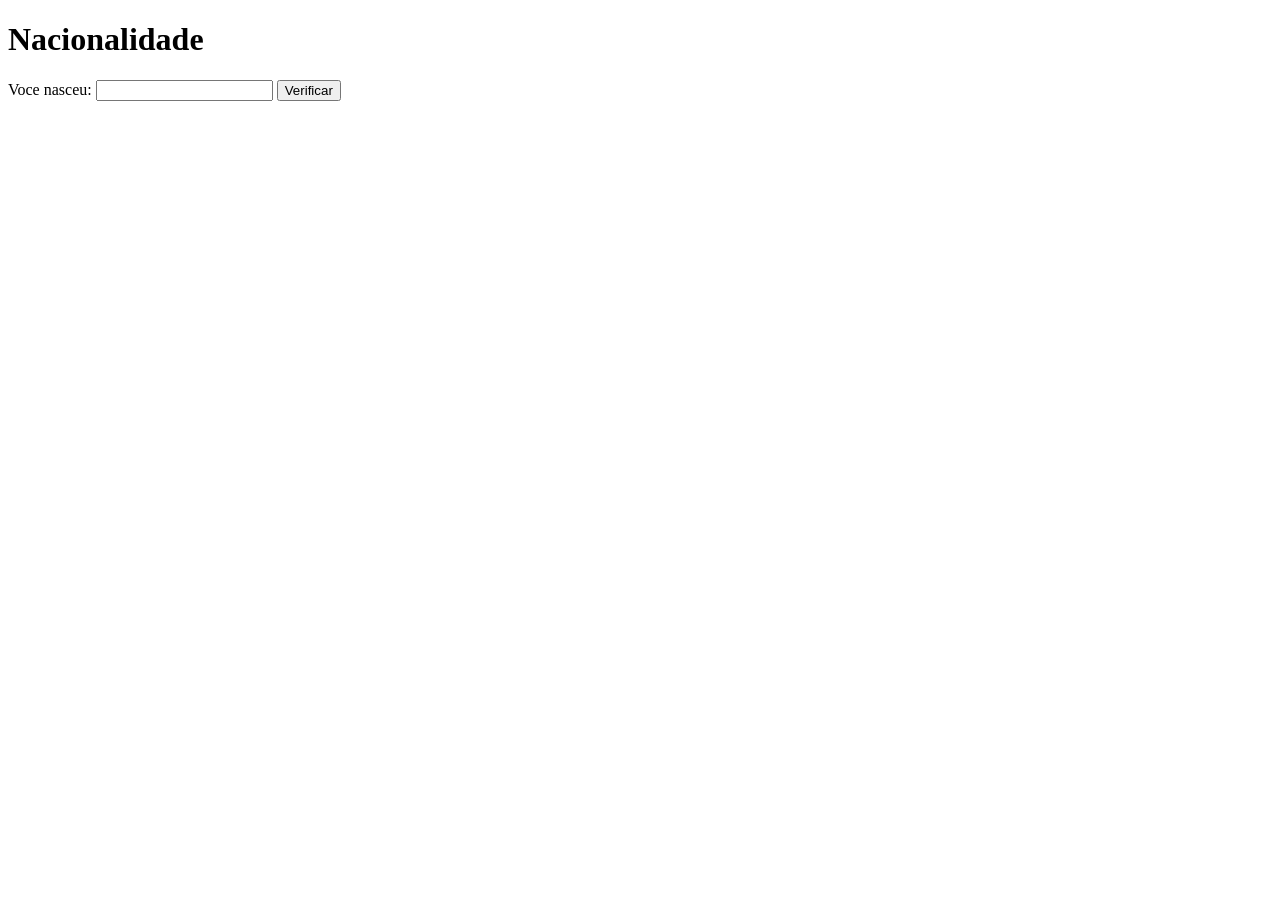
<file: desafio 1/index.html>
<!DOCTYPE html>
<html lang="pt-br">
<head>
    <meta charset="UTF-8">
    <meta name="viewport" content="width=device-width, initial-scale=1.0">
    <title>Nacionalidade</title>
</head>
<body>
    <h1>Nacionalidade</h1>
    Voce nasceu: <input type="text" name="text" id="text">
    <input type="button" value="Verificar" onclick="calcular()">
    <div id="res">

    </div>

    <script>
        var txt = window.document.querySelector('input#text')
        var res = window.document.querySelector('div#res')
        var pais = txt
        
        if (pais == 'Brasil') {
            res.innerHTML = `Voce é um <strong>BRASILEIRO</strong>` 
        } else {
            `Voce é um <strong>ESTRANGEIRO</strong>`
        }
    </script>

</body>
</html>
</file>
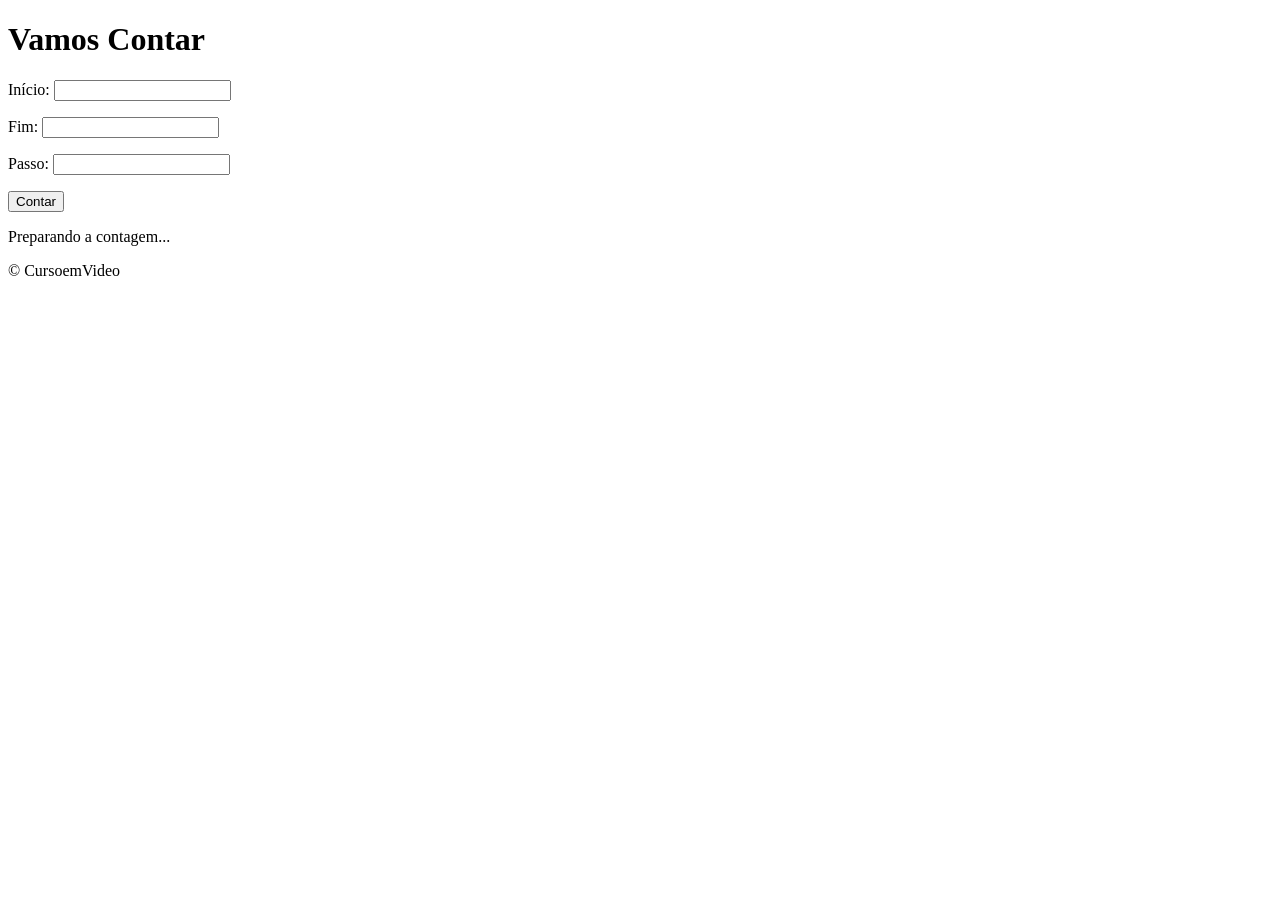
<file: desafios/ex003/index.html>
<!DOCTYPE html>
<html lang="pt-br">
<head>
    <meta charset="UTF-8">
    <meta name="viewport" content="width=device-width, initial-scale=1.0">
    <title>Super Contador</title>
</head>
<body>
    <header>
        <h1>Vamos Contar</h1>
    </header>
    <section>
        <div id="dados">
            <p>Início: <input type="number" name="inicio" id="txti"></p>
            <p>Fim: <input type="number" name="fim" id="txtf"></p>
            <p>Passo: <input type="number" name="passo" id="txtp"></p>
            <p><input type="button" value="Contar" onclick="contar()"></p>
        </div>
        <div id="res">
            Preparando a contagem...
        </div>
    </section>
    <footer>
        <p>&copy; CursoemVideo</p>
    </footer>
    <script src="script.js"></script>
</body>
</html>
</file>
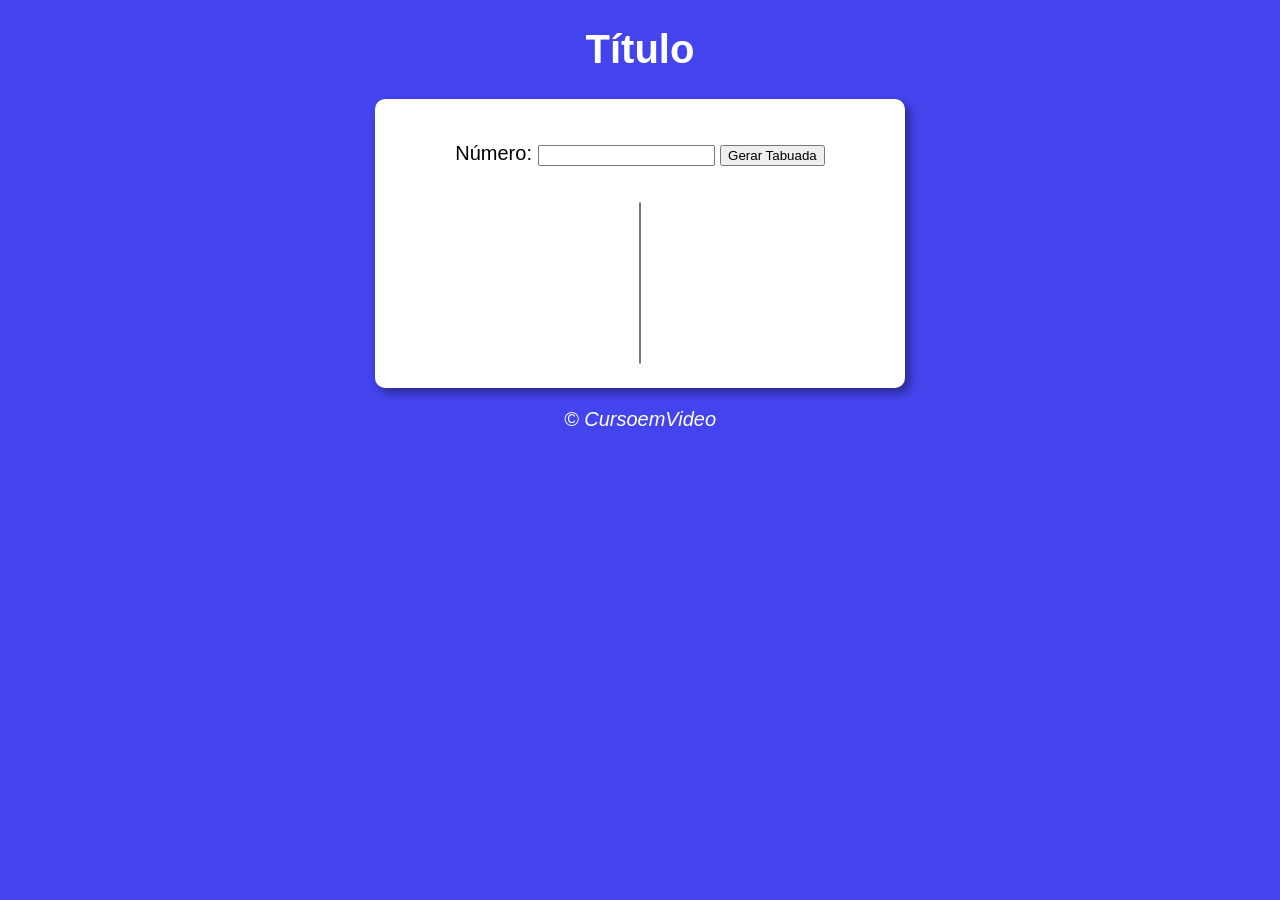
<file: desafios/ex004/index.html>
<!DOCTYPE html>
<html lang="pt-br">
<head>
    <meta charset="UTF-8">
    <meta name="viewport" content="width=device-width, initial-scale=1.0">
    <title>Tabuada</title>
    <link rel="stylesheet" href="style.css">
</head>
<body>
    <header>
        <h1>Título</h1>
    </header>
    <section>
        <div>
            <p>Número: <input type="number" name="num" id="txtn"> <input type="button" value="Gerar Tabuada" onclick="tabuada()"></p>
        </div>
        <div>
            <select name="tabuada" id="seltab" size="10">
                
            </select>
        </div>
    </section>
    <footer>
        <p>&copy; CursoemVideo</p>
    </footer>
    <script src="script.js"></script>
</body>
</html>
</file>
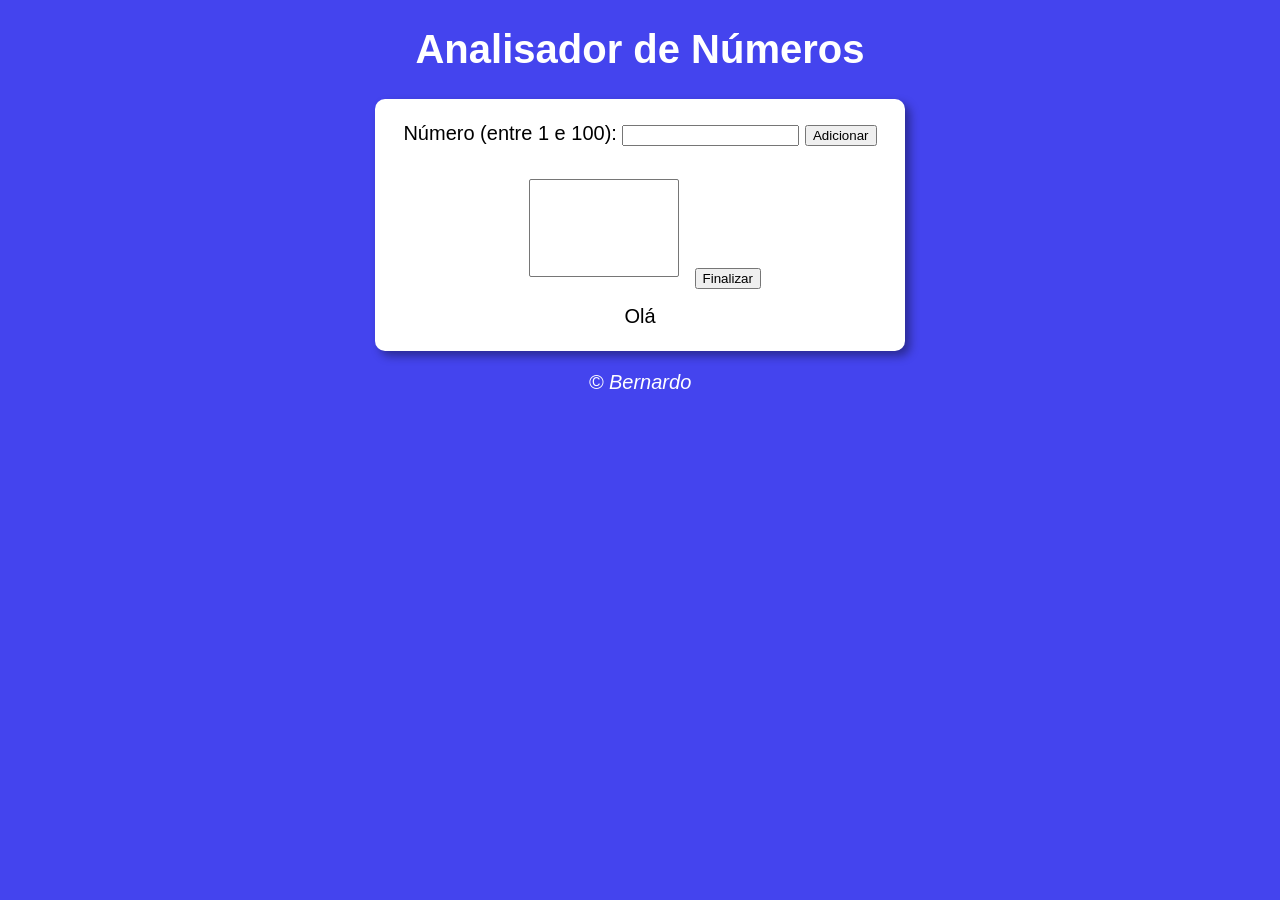
<file: desafios/ex005/index.html>
<!DOCTYPE html>
<html lang="pt-br">
<head>
    <meta charset="UTF-8">
    <meta name="viewport" content="width=device-width, initial-scale=1.0">
    <title>Analisador de Números</title>
    <link rel="stylesheet" href="style.css">
</head>
<body>
    <header>
        <h1>Analisador de Números</h1>
    </header>
    <section>
        <div>
            Número (entre 1 e 100):
            <input type="number" name="txtnum" id="txtnum">
            <input type="button" value="Adicionar" onclick="adicionar()">
            <br><br><select name="flista" id="flista" size="6"></select>
            <input type="button" value="Finalizar" onclick="finalizar()">
        </div>
        <div id="res">
            Olá
        </div>
    </section>
    <footer>
        <p>&copy; Bernardo</p>
    </footer>
    <script src="script.js"></script>
</body>
</html>
</file>
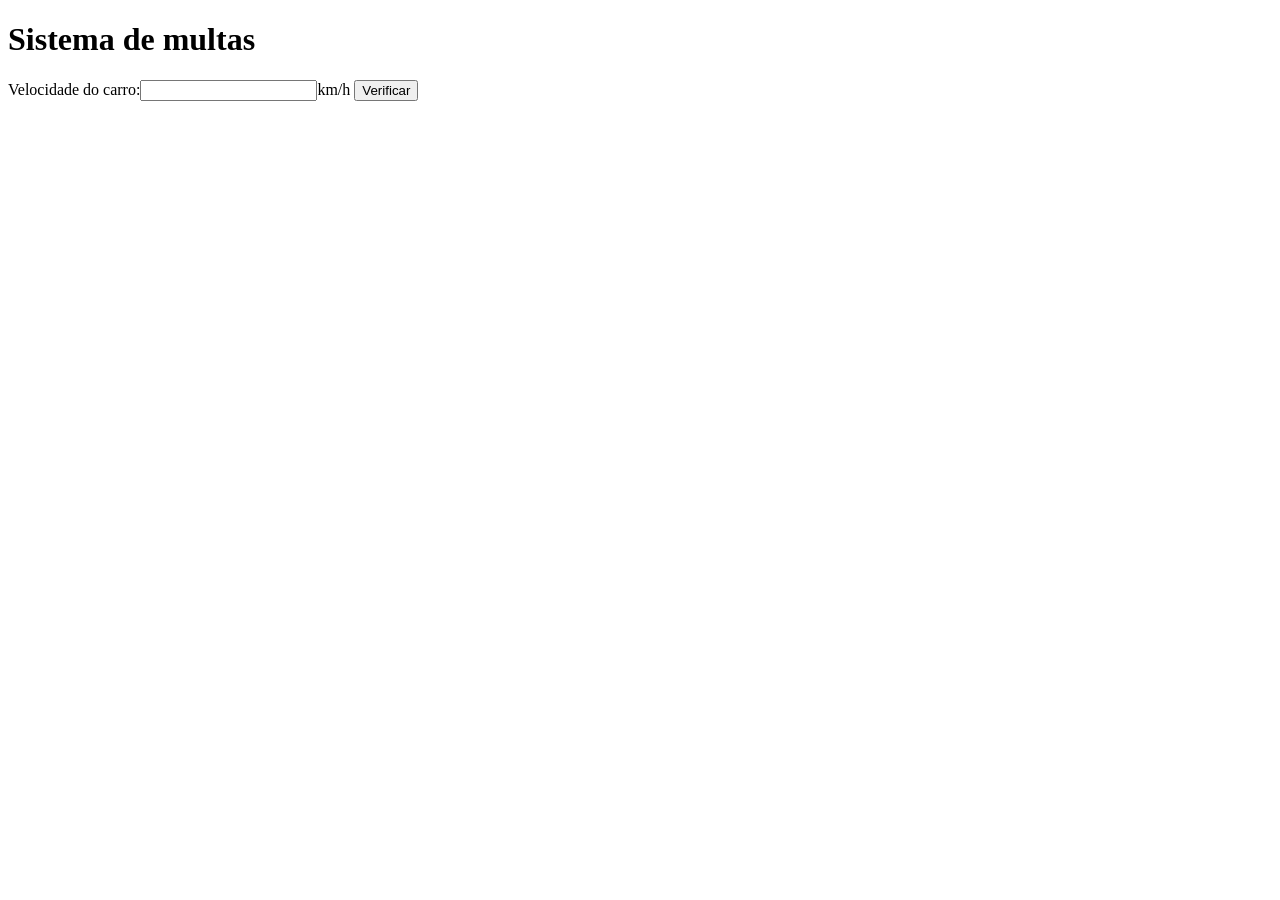
<file: ex010.html>
<!DOCTYPE html>
<html lang="pt-br">
<head>
    <meta charset="UTF-8">
    <meta name="viewport" content="width=device-width, initial-scale=1.0">
    <title>DETRAN</title>
</head>
<body>
    <h1>Sistema de multas</h1>
    Velocidade do carro:<input type="number" name="txtvel" id="txtvel">km/h
    <input type="button" value="Verificar" onclick="calcular()">
    <div id="res">

    </div>
    <script>
        

        function calcular() {
            var txtv = window.document.getElementById('txtvel')
            var res = window.document.querySelector('div#res')
            var vel = Number(txtv.value)
            res.innerHTML =`<p>Sua velocidade atual é de <strong>${vel}km/h</strong></p>`
            if (vel > 60) {
                res.innerHTML += `Voce esta <strong>MULTADO</strong> por excesso de velocidade`
            }
            res.innerHTML += `<p>Dirija sempre com o cinto de segurança!</p>`

        }
    </script>

</body>
</html>
</file>
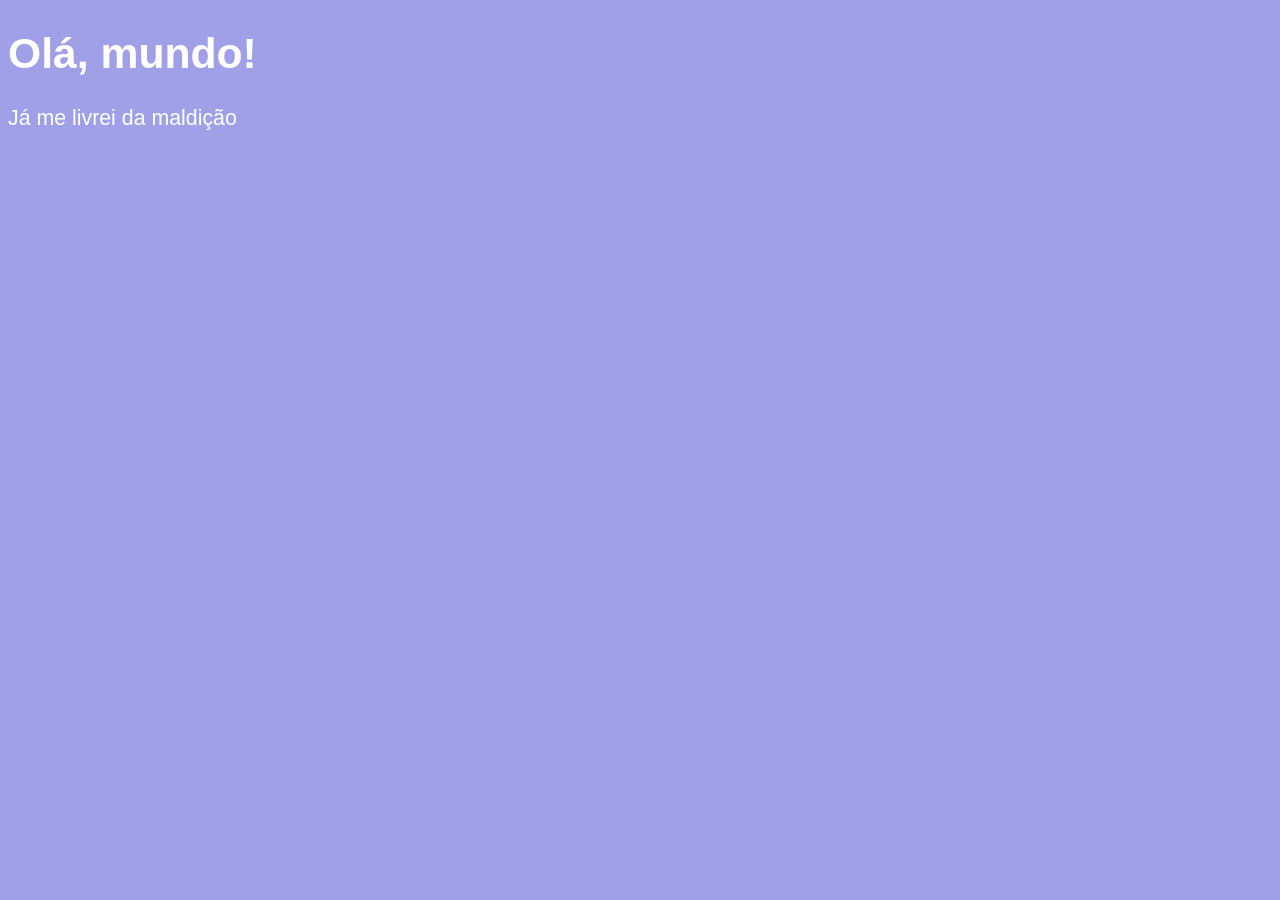
<file: ex001/ex001.html>
<!DOCTYPE html>
<html lang="pt-br">
<head>
    <meta charset="UTF-8">
    <meta name="viewport" content="width=device-width, initial-scale=1.0">
    <title>Meu Primeiro Programa</title>
    <style>
        body {
            background-color: rgb(160, 160, 233);
            color: white;
            font: normal 16pt Arial;
        }
    </style>
</head>
<body>
    <h1>Olá, mundo!</h1>
    <p>Já me livrei da maldição</p>
    <script>
        window.alert('Minha Primeira Mensagem')
        window.confirm('Está gostando de JS')
        window.prompt('Qual é o seu nome?')
    </script>
</body>
</html>
</file>
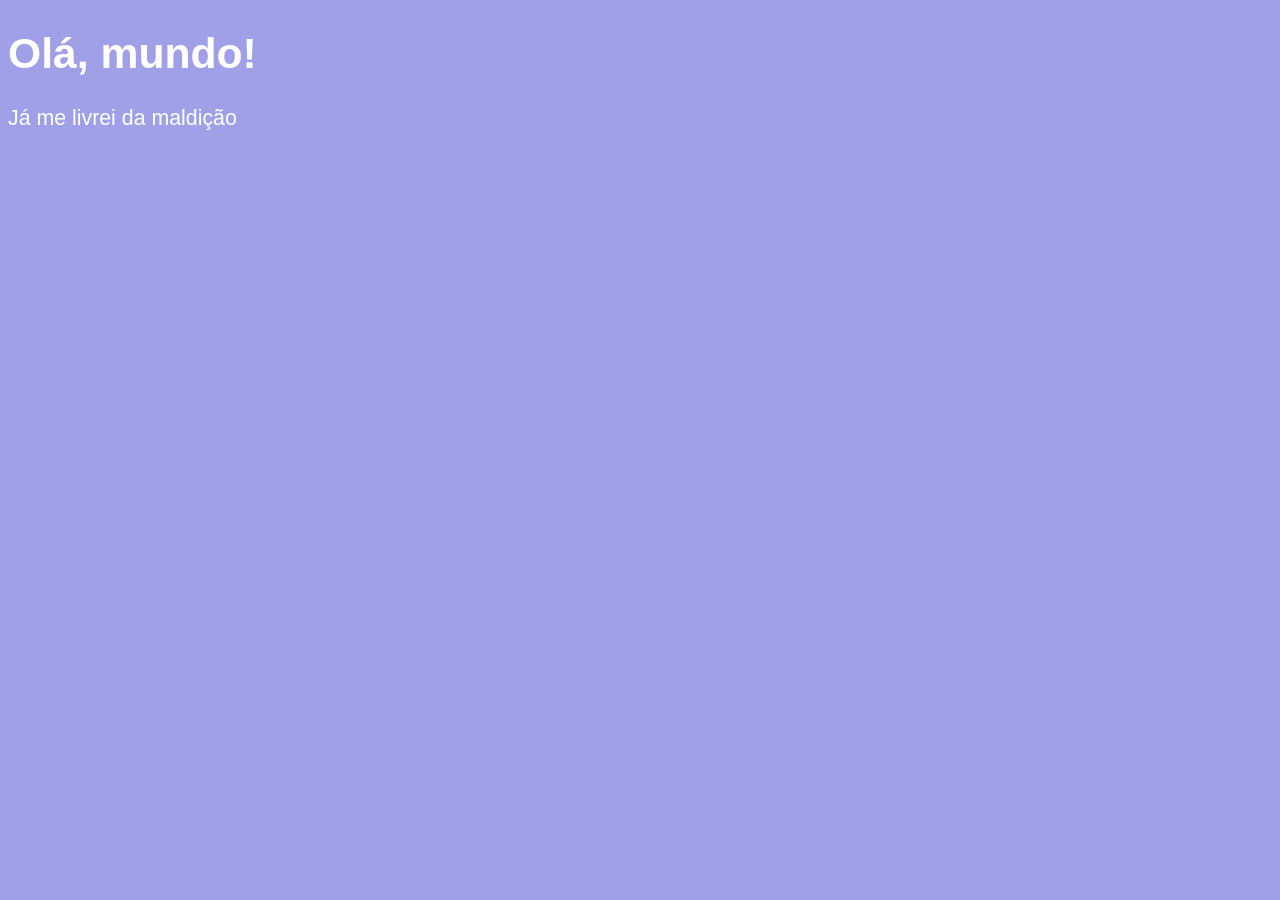
<file: ex002/ex002.html>
<!DOCTYPE html>
<html lang="pt-br">
<head>
    <meta charset="UTF-8">
    <meta name="viewport" content="width=device-width, initial-scale=1.0">
    <title>Meu Primeiro Programa</title>
    <style>
        body {
            background-color: rgb(160, 160, 233);
            color: white;
            font: normal 16pt Arial;
        }
    </style>
</head>
<body>
    <h1>Olá, mundo!</h1>
    <p>Já me livrei da maldição</p>
    <script>       
        var nome = window.prompt('Qual é o seu nome?')
         window.alert('E um grande prazer te conhecer,' + nome + '!')
    </script>
</body>
</html>
</file>
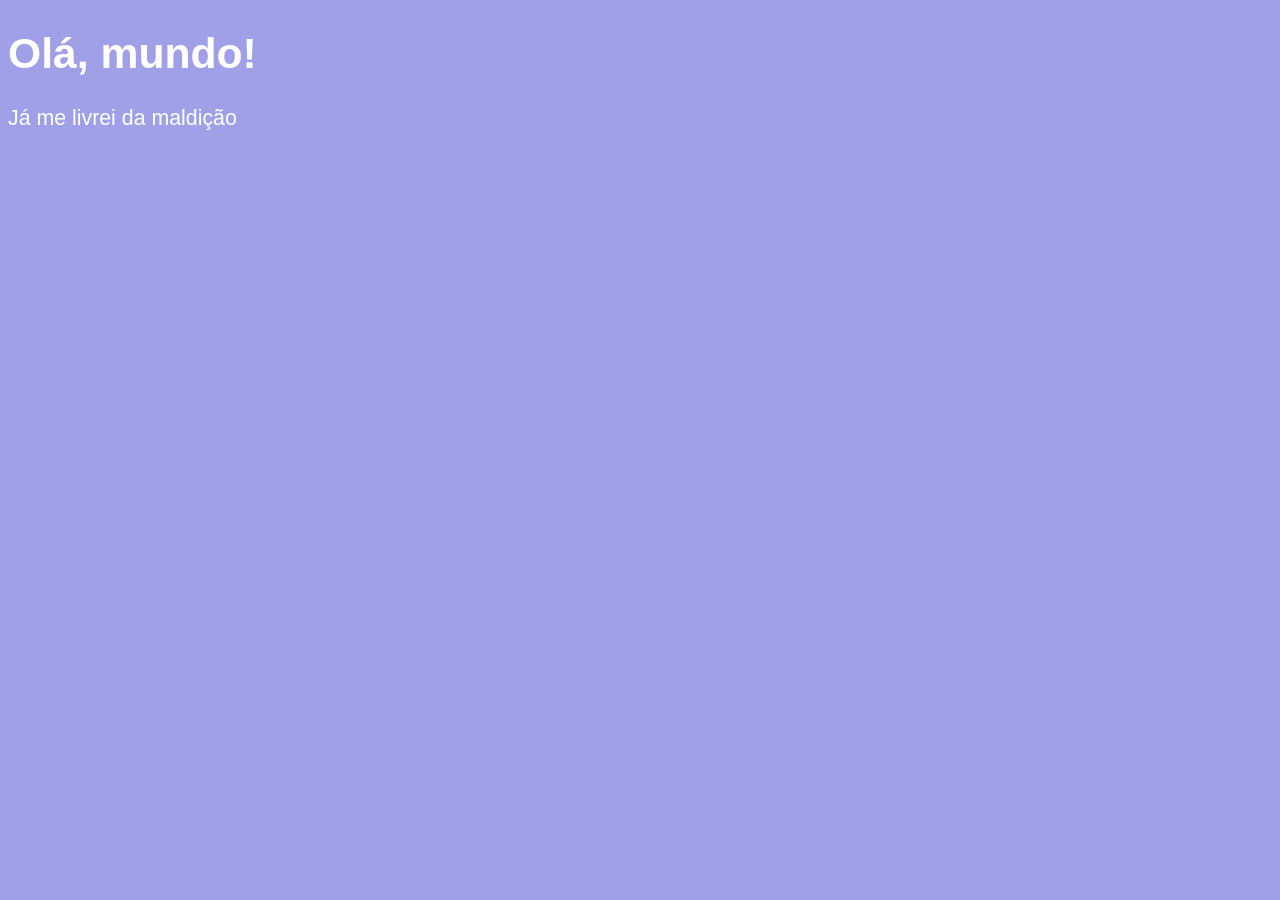
<file: ex003/ex003.html>
<!DOCTYPE html>
<html lang="pt-br">
<head>
    <meta charset="UTF-8">
    <meta name="viewport" content="width=device-width, initial-scale=1.0">
    <title>Meu Primeiro Programa</title>
    <style>
        body {
            background-color: rgb(160, 160, 233);
            color: white;
            font: normal 16pt Arial;
        }
    </style>
</head>
<body>
    <h1>Olá, mundo!</h1>
    <p>Já me livrei da maldição</p>
    <script>       
       var n1 = Number(window.prompt('Digite um número'))
       var n2 = Number(window.prompt('Digite outro'))
       var s = n1 + n2
       window.alert( ` A soma dos entre ${n1} e ${n2} é igual a ${s} `)

    </script>
</body>
</html>
</file>
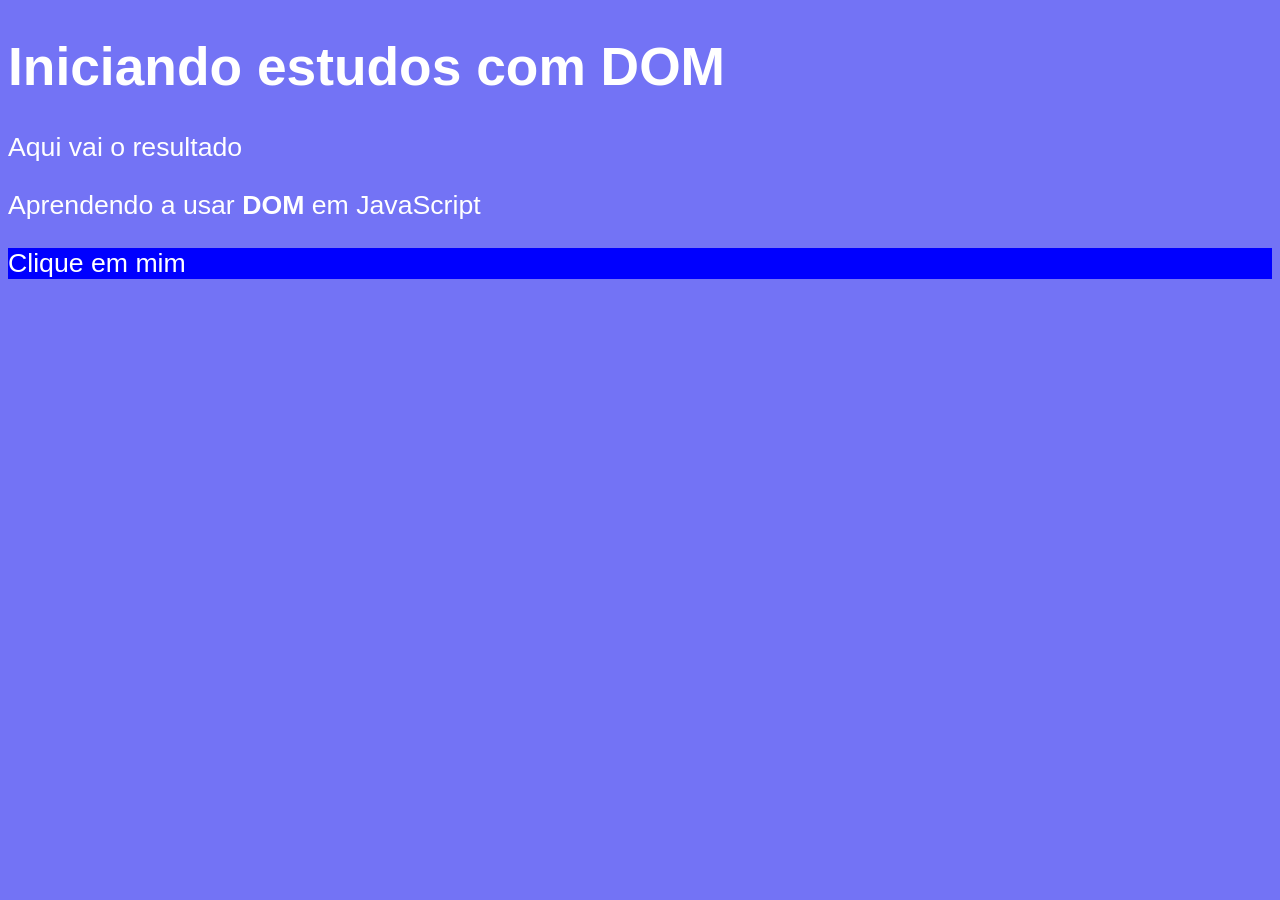
<file: ex005/ex005.html>
<!DOCTYPE html>
<html lang="pt-br">
<head>
    <meta charset="UTF-8">
    <meta name="viewport" content="width=device-width, initial-scale=1.0">
    <title>Primeiros Passos com DOM</title>
    <style>
        body {
            background: rgb(115, 115, 245);
            color: white;
            font: normal 20pt Arial;
        }

    </style>
</head>
<body>
    <h1>Iniciando estudos com DOM</h1>
    <p>Aqui vai o resultado</p>
    <p>Aprendendo a usar <strong>DOM</strong> em JavaScript</p>
    <div id="msg">Clique em mim</div>
    <script>
      var corpo = window.document.body
      var p1 = window.document.getElementsByTagName('p')[1]
      /*var d = window.document.getElementById('msg')
      d.innerText = 'Estou aguardando...'
      d.style.background ='green'*/
      var d = window.document.querySelector('div#msg')
      d.style.background = 'blue'
      
     
    </script>
</body>
</html>
</file>
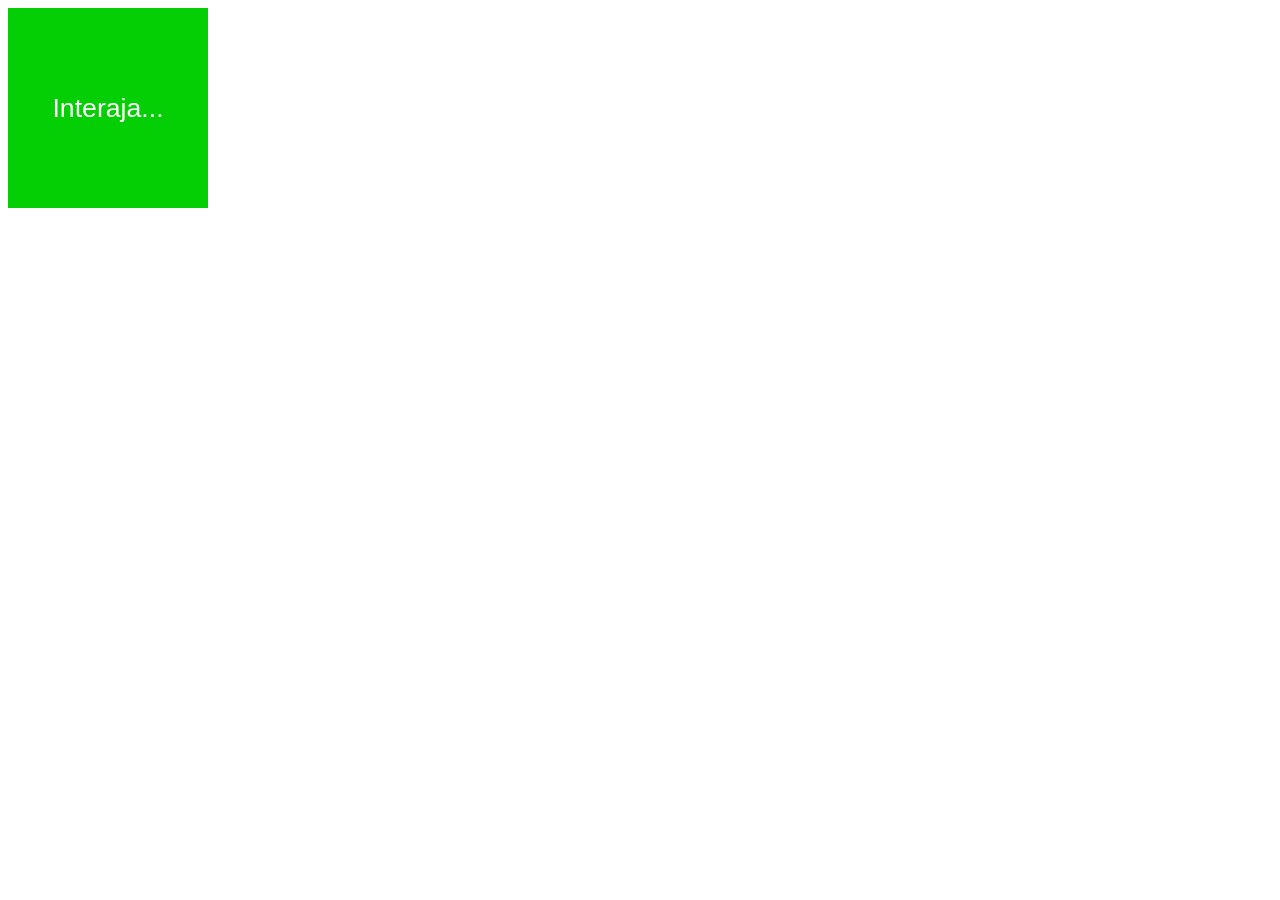
<file: ex006/ex006.html>
<!DOCTYPE html>
<html lang="pt-br">
<head>
    <meta charset="UTF-8">
    <meta name="viewport" content="width=device-width, initial-scale=1.0">
    <title>Eventos DOM</title>
    <style>
        div#area {
            font: normal 20pt Arial;
            background: rgb(4, 206, 4);
            color: white;
            width: 200px;
            height: 200px;
            line-height: 200px;
            text-align: center;
        }
    </style>
</head>
<body>
    <div id="area">
        Interaja...
    </div>

    <script>
         var a = window.document.getElementById('area')
         a.addEventListener('click', clicar)
         a.addEventListener('mouseenter', entrar)
         a.addEventListener('mouseout', sair)

        function clicar() {         
            a.innerText = 'Clicou!'
            a.style.background = 'red'
        }
        function entrar() {
            a.innerText = 'Entrou!'
        }
        function sair() {
            a.innerText = 'Saiu!'
            a.style.background = 'green'
        }
    </script>
</body>
</html>
</file>
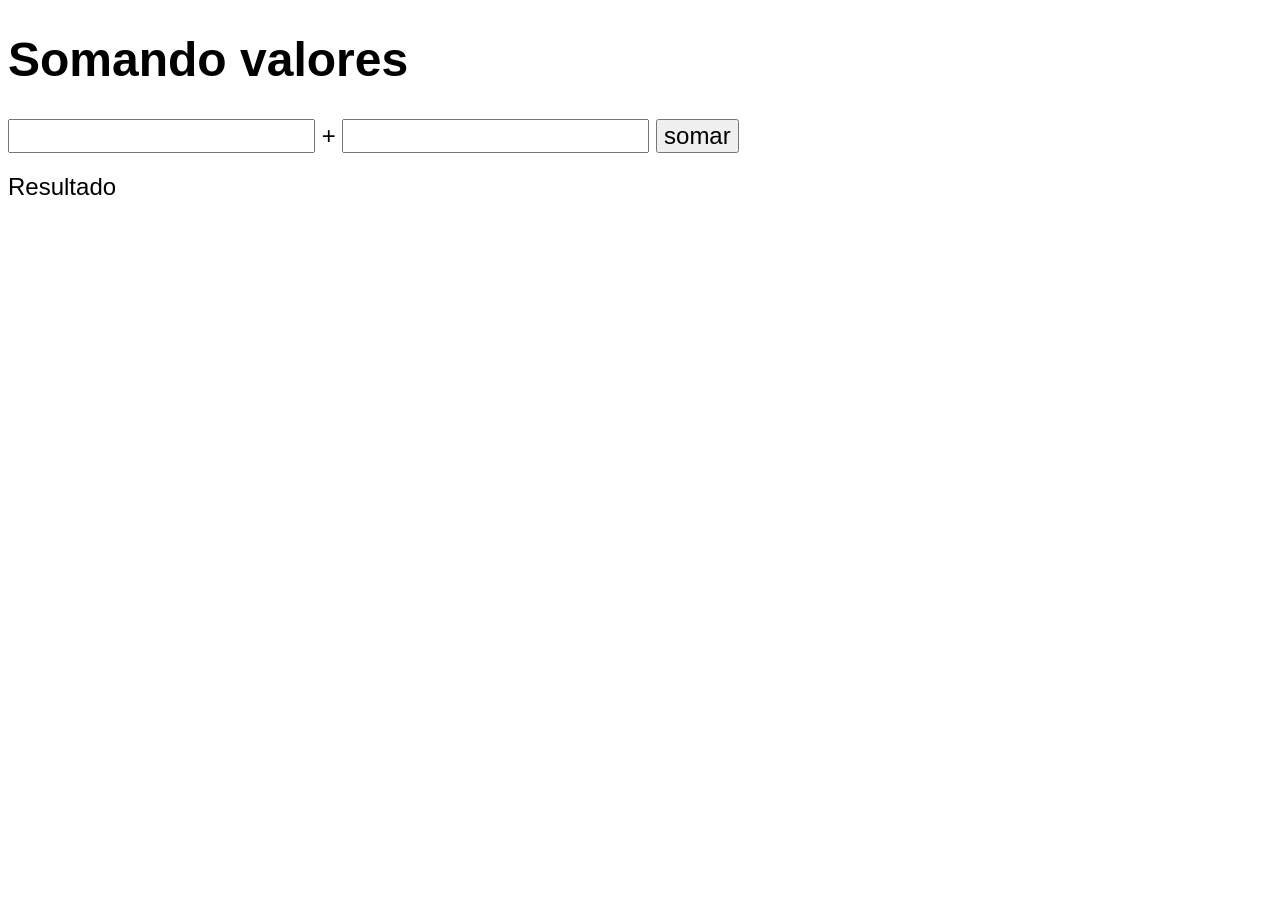
<file: ex007/ex007.html>
<!DOCTYPE html>
<html lang="pt-br">
<head>
    <meta charset="UTF-8">
    <meta name="viewport" content="width=device-width, initial-scale=1.0">
    <title>Somando Números</title>
    <style>
        body {
            font: normal 18pt Arial;
        }
        input {
            font: normal 18pt Arial;
        }
        div#res {
            margin-top: 20px;
        }
    </style>
</head>
<body>
    <h1>Somando valores</h1>
    <input type= "number" name="txtn1" id="txtn1"> +
    <input type="number" name="txtn2" id="txtn2">
    <input type="button" value="somar" onclick="somar()">
    <div id="res">Resultado</div>

    <script>
        function somar() {
            var tn1 = window.document.getElementById('txtn1')
            var tn2 = window.document.querySelector('input#txtn2')
            var res = window.document.getElementById('res')
            var n1 = Number(tn1.value)
            var n2 = Number(tn2.value)
            var s = n1 + n2
            res.innerHTML =  `A soma entre ${n1} e ${n2} é igual a ${s}`
        }
    </script>
</body>
</html>
</file>
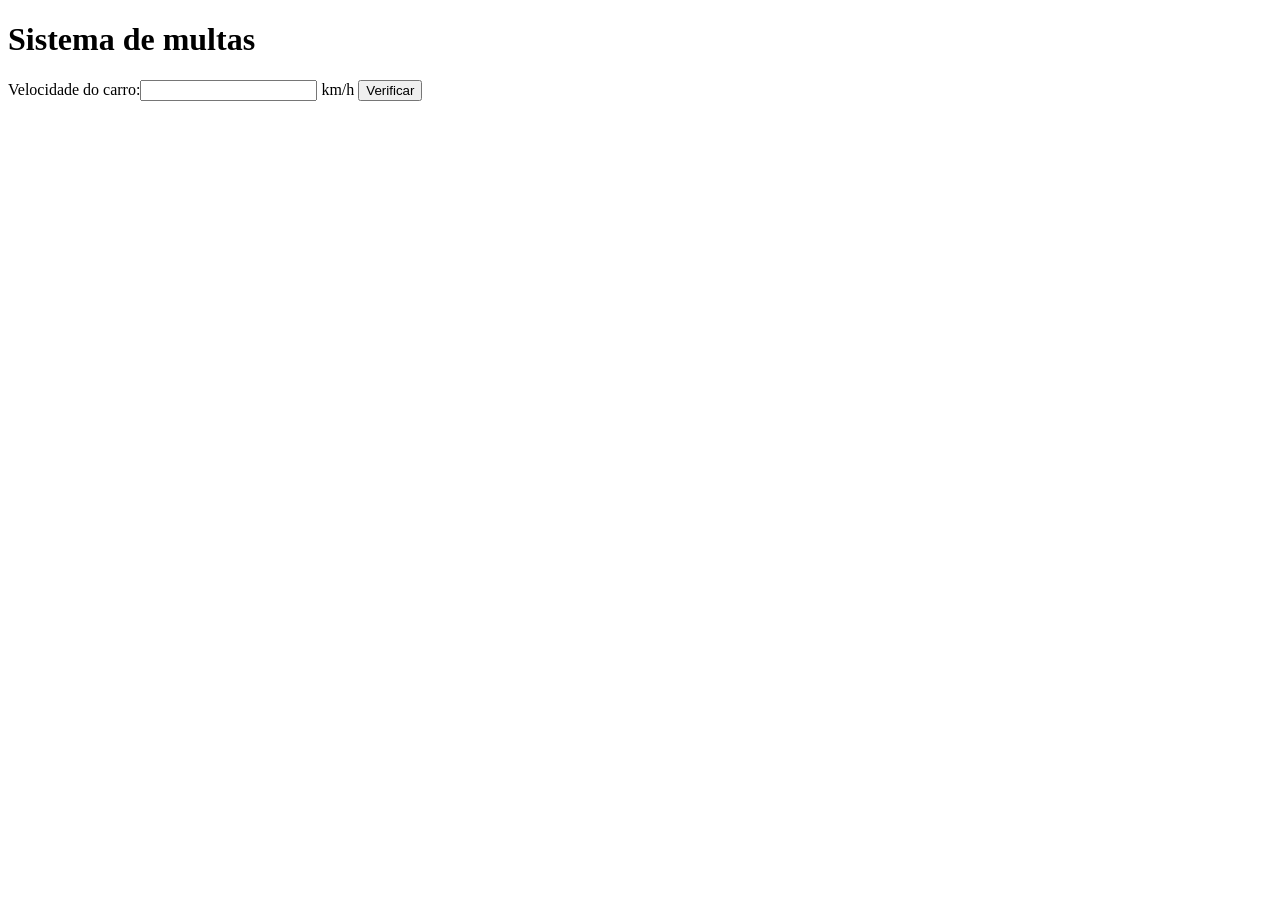
<file: ex010/ex010.html>
<!DOCTYPE html>
<html lang="pt-br">
<head>
    <meta charset="UTF-8">
    <meta name="viewport" content="width=device-width, initial-scale=1.0">
    <title>DETRAN</title>
</head>
<body>
    <h1>Sistema de multas</h1>
    Velocidade do carro:<input type="number" name="txtvel" id="txtvel"> km/h
    <input type="button" value="Verificar" onclick="calcular()">
    <div id="res">

    </div>
    <script>
        
        function calcular() {
            var txtv = window.document.querySelector('input#txtvel')
            var res = window.document.querySelector('div#res')
            var vel = Number(txtv.value)
            res.innerHTML =`<p>Sua velocidade atual é de <strong>${vel}km/h</strong></p>`
            if (vel > 60) {
                res.innerHTML += `Voce esta <strong>MULTADO</strong> por excesso de velocidade`
            }
            res.innerHTML += `<p>Dirija sempre com o cinto de segurança!</p>`

        }
    </script>

</body>
</html>
</file>
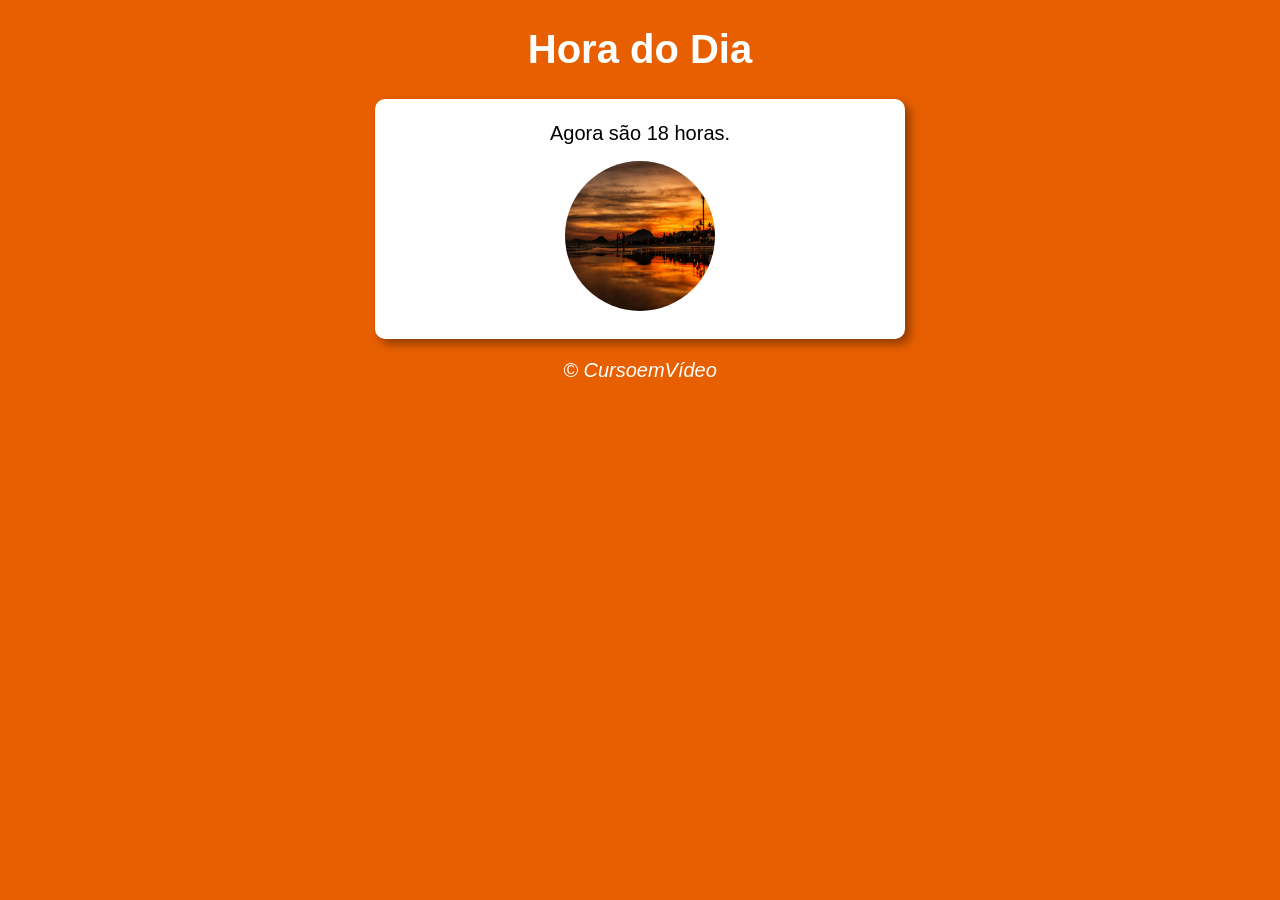
<file: desafios/ex001/modelo.html>
<!DOCTYPE html>
<html lang="pt-br">
<head>
    <meta charset="UTF-8">
    <meta name="viewport" content="width=device-width, initial-scale=1.0">
    <title>Hora do Dia</title>
    <link rel="stylesheet" href="style.css">
</head>
<body onload="carregar()">
    <header>
        <h1>Hora do Dia</h1>
    </header>
    <section>
        <div id="msg">
            Aqui vai aparecer a mensagem...
        </div>
        <div id="foto">
            <img id="imagem" src="pexels-souvenirpixels-1486974.jpg" alt="">
        </div>
    </section>
    <footer>
        <p>&copy; CursoemVídeo</p>
    </footer>
    <script src="script.js"></script>
</body>
</html>
</file>
<file: desafios/ex004/style.css>
@charset "UTF-8";

body {
    background-color: rgb(68, 68, 238);
    font: normal 15pt Arial;
}

header {
    color: white;
    text-align: center;
}

section {
    background: white;
    border-radius: 10px;
    padding: 15px;
    width: 500px;
    margin: auto;
    box-shadow: 5px 5px 10px rgba(0, 0, 0, 0.384);
}
div {
    text-align: center;
    padding: 8px;
}
footer {
    color: white;
    text-align: center;
    font-style: italic;
}
</file>
<file: desafios/ex005/style.css>
@charset "UTF-8";

body {
    background-color: rgb(68, 68, 238);
    font: normal 15pt Arial;
}

header {
    color: white;
    text-align: center;
}

section {
    background: white;
    border-radius: 10px;
    padding: 15px;
    width: 500px;
    margin: auto;
    box-shadow: 5px 5px 10px rgba(0, 0, 0, 0.384);
}
div {
    text-align: center;
    padding: 8px;
}
footer {
    color: white;
    text-align: center;
    font-style: italic;
}
select#flista {
    width: 150px;
    margin: 10px;
    
}
</file>
<file: desafios/ex001/style.css>
@charset "UTF-8";

body {
    background-color: rgb(68, 68, 238);
    font: normal 15pt Arial;
}

header {
    color: white;
    text-align: center;
}

section {
    background: white;
    border-radius: 10px;
    padding: 15px;
    width: 500px;
    margin: auto;
    box-shadow: 5px 5px 10px rgba(0, 0, 0, 0.384);
}
div {
    text-align: center;
    padding: 8px;
}
section > div > img {
    border-radius: 50%;
    width: 150px;
    height: 150px;
}

footer {
    color: white;
    text-align: center;
    font-style: italic;
}
</file>
